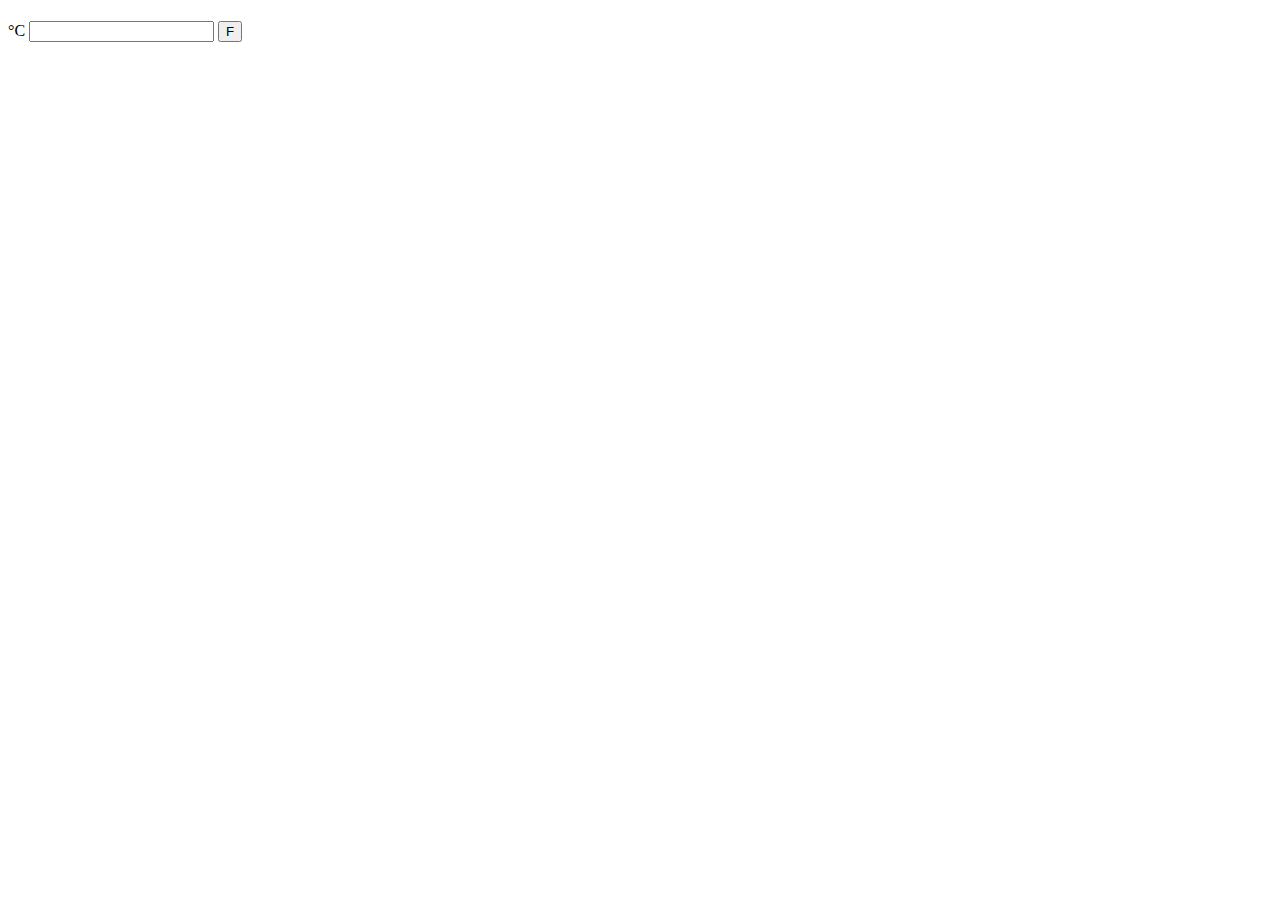
<file: conversor_temp/index.html>
<!doctype html>
<html lang="en">

<head>
    <meta charset="utf-8">
    <meta name="viewport" content="width=device-width, initial-scale=1">
    <title>Conversor Temperatura</title>
    <link href="https://cdn.jsdelivr.net/npm/bootstrap@5.2.3/dist/css/bootstrap.min.css" rel="stylesheet"
        integrity="sha384-rbsA2VBKQhggwzxH7pPCaAqO46MgnOM80zW1RWuH61DGLwZJEdK2Kadq2F9CUG65" crossorigin="anonymous">
</head>

<body class="bg-light">

    <div class="container">
        <h1></h1>

        <label for="tempC">°C</label>
        <input id="tempC" type="number" class="form-control">
        <button onclick="converterF()">F</button>
    </div>

    <script src="https://cdn.jsdelivr.net/npm/bootstrap@5.2.3/dist/js/bootstrap.bundle.min.js"
        integrity="sha384-kenU1KFdBIe4zVF0s0G1M5b4hcpxyD9F7jL+jjXkk+Q2h455rYXK/7HAuoJl+0I4"
        crossorigin="anonymous"></script>
    <script src="script.js"></script>
</body>

</html>
</file>
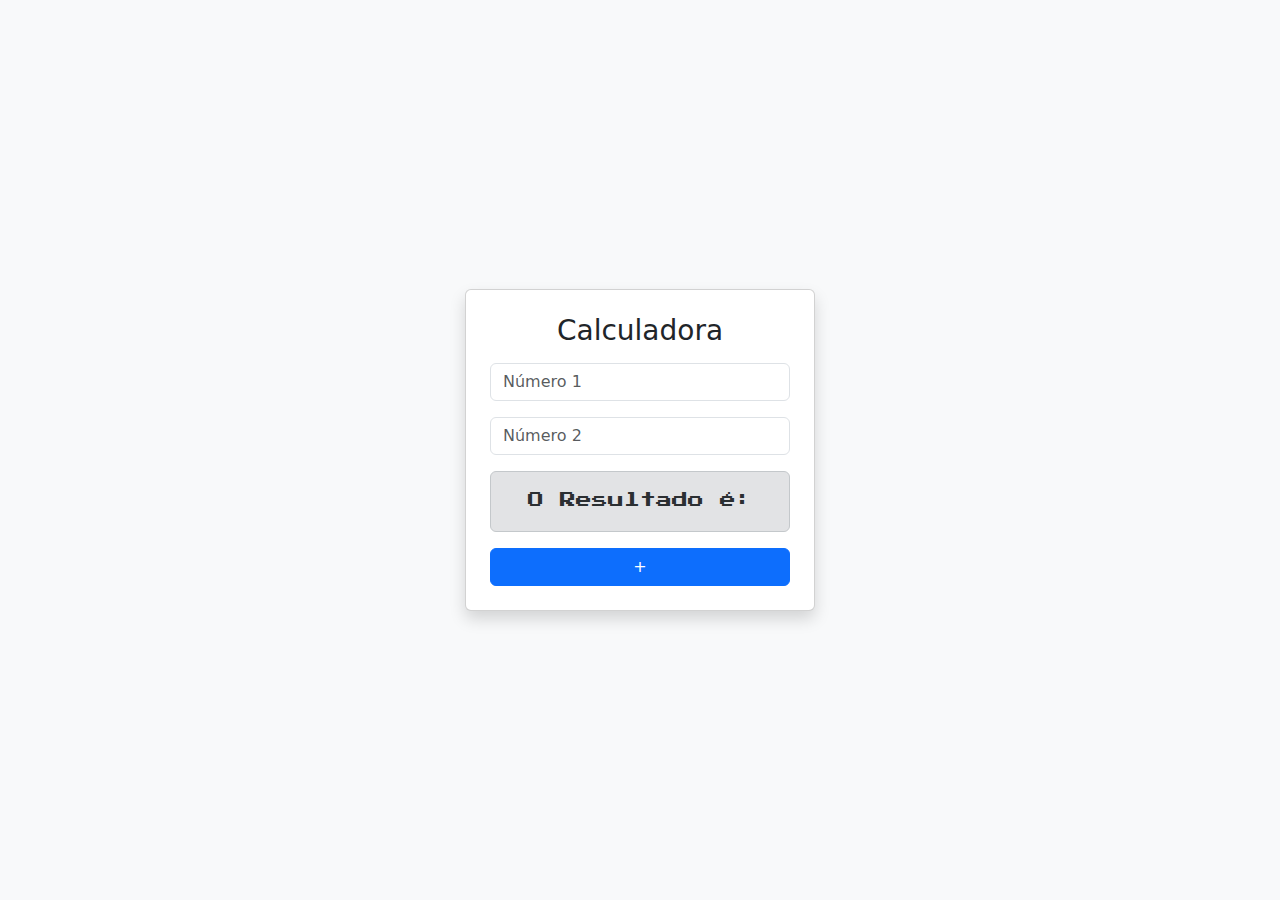
<file: exercicio/index.html>
<!DOCTYPE html>
<html lang="pt-BR">

<head>
    <meta charset="UTF-8">
    <title>Calculadora Bootstrap</title>

    <!-- Bootstrap CSS -->
    <link href="https://cdn.jsdelivr.net/npm/bootstrap@5.3.3/dist/css/bootstrap.min.css" rel="stylesheet">
    <link rel="stylesheet" href="style.css">
</head>

<body class="bg-light">

    <div class="container vh-100 d-flex justify-content-center align-items-center">
        <div class="card shadow p-4" style="width: 350px;">
            <h3 class="text-center mb-3">Calculadora</h3>

            <input type="number" id="num1" class="form-control mb-3" placeholder="Número 1">

            <input type="number" id="num2" class="form-control mb-3" placeholder="Número 2">

            <!-- Div para centralizar e usar o Alert do Bootstrap -->
            <div class="alert alert-secondary text-center">
                <span class="texto-resultado">O Resultado é: </span><strong id="resultado"></strong>
            </div>

            <!-- Botão dispara o evento de click e chama a função do arquivo Js -->
            <button class="btn btn-primary" onclick="soma()">+</button>





     <!--        <div class="d-grid gap-2 d-md-flex justify-content-center mb-3">
                <button class="btn btn-primary" onclick="somar()">+</button>
                <button class="btn btn-warning" onclick="subtrair()">−</button>
                <button class="btn btn-success" onclick="multiplicar()">×</button>
                <button class="btn btn-danger" onclick="dividir()">÷</button> -->
            </div> 
            <!-- 
                🧠 Em termos simples

                “Ei, leitor de tela, isso aqui é um aviso importante. Leia agora!”

                Quando o conteúdo dentro do elemento muda:

                Leitores de tela (NVDA, JAWS, VoiceOver) anunciam automaticamente

                O usuário não precisa navegar até o elemento
            -->
            <!-- <div id="boxResultado" class="alert alert-secondary text-center" role="alert">
                <strong id="resultado">Resultado:</strong>

            </div> -->
        </div>
    </div>

    <!-- import do js -->
    <script src="script.js"></script>
</body>

</html>
</file>
<file: exercicio/style.css>
@import url('https://fonts.googleapis.com/css2?family=Press+Start+2P&family=Roboto:ital,wght@0,100..900;1,100..900&display=swap');


.texto-resultado {
  font-family: "Press Start 2P", system-ui;
    font-optical-sizing: auto;
    font-weight: 400;
    font-variation-settings: "wdth" 100;
}

/* @import url('https://fonts.googleapis.com/css2?family=Roboto:ital,wght@0,100..900;1,100..900&display=swap');

.texto-resultado {
    font-family: "Roboto", sans-serif;
    font-optical-sizing: auto;
    font-weight: 400;
    font-variation-settings: "wdth" 100;
} */
</file>
